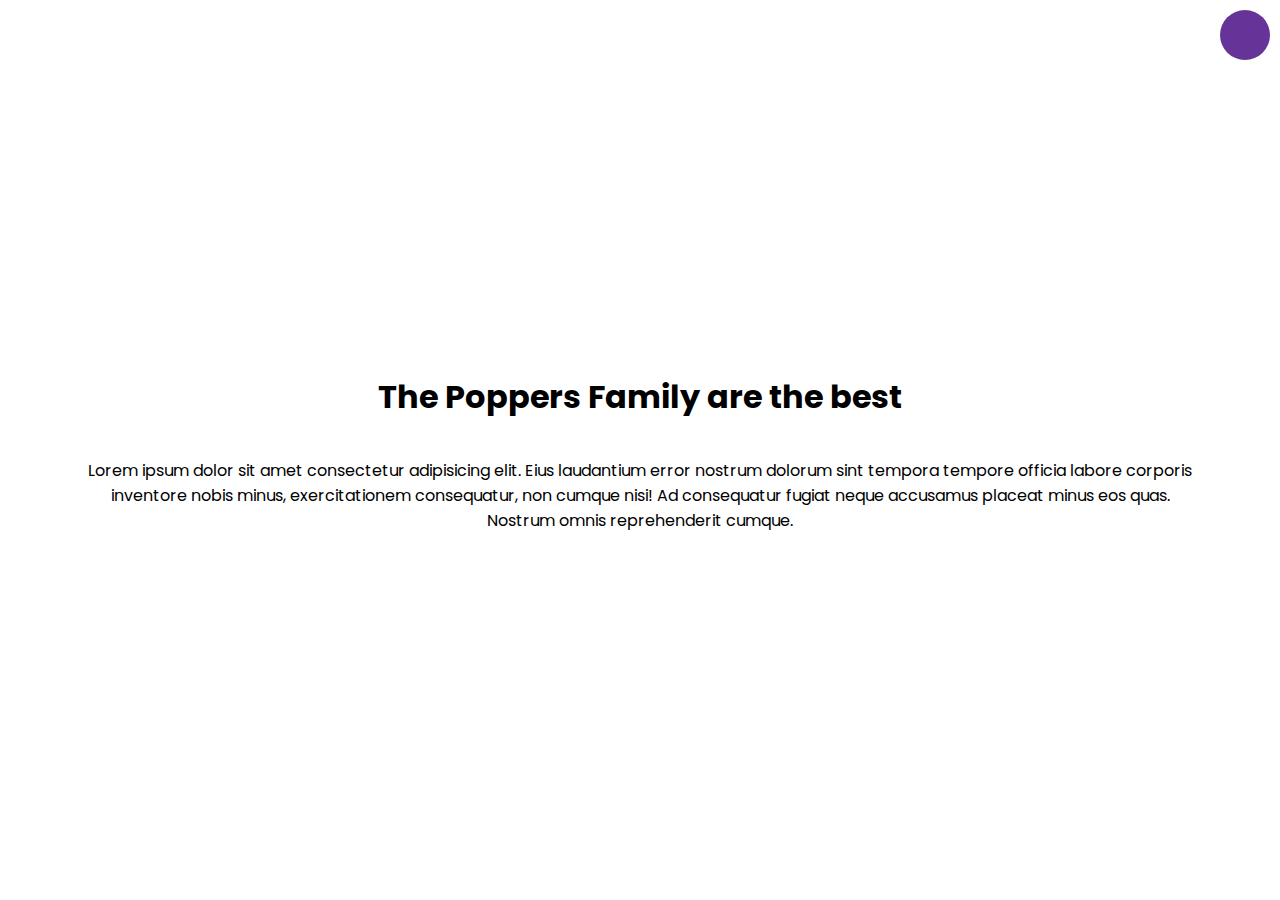
<file: dark-mode-toggle/index.html>
<!DOCTYPE html>
<html lang="en">
<head>
    <meta charset="UTF-8">
    <meta http-equiv="X-UA-Compatible" content="IE=edge">
    <meta name="viewport" content="width=device-width, initial-scale=1.0">
    <title>Dark Mode Toggle</title>
    <link rel="stylesheet" href="style.css">
    <script src="script.js" defer></script>
</head>
<body>
    <div class="toggle-container">
        <input type="checkbox" id="toggle" name="toggle" />
        <label for="toggle"></label>
    </div>
    <h1>The Poppers Family are the best</h1>
    <p>Lorem ipsum dolor sit amet consectetur adipisicing elit. Eius laudantium error nostrum dolorum sint tempora tempore officia labore corporis inventore nobis minus, exercitationem consequatur, non cumque nisi! Ad consequatur fugiat neque accusamus placeat minus eos quas. Nostrum omnis reprehenderit cumque.</p>
</body>
</html>
</file>
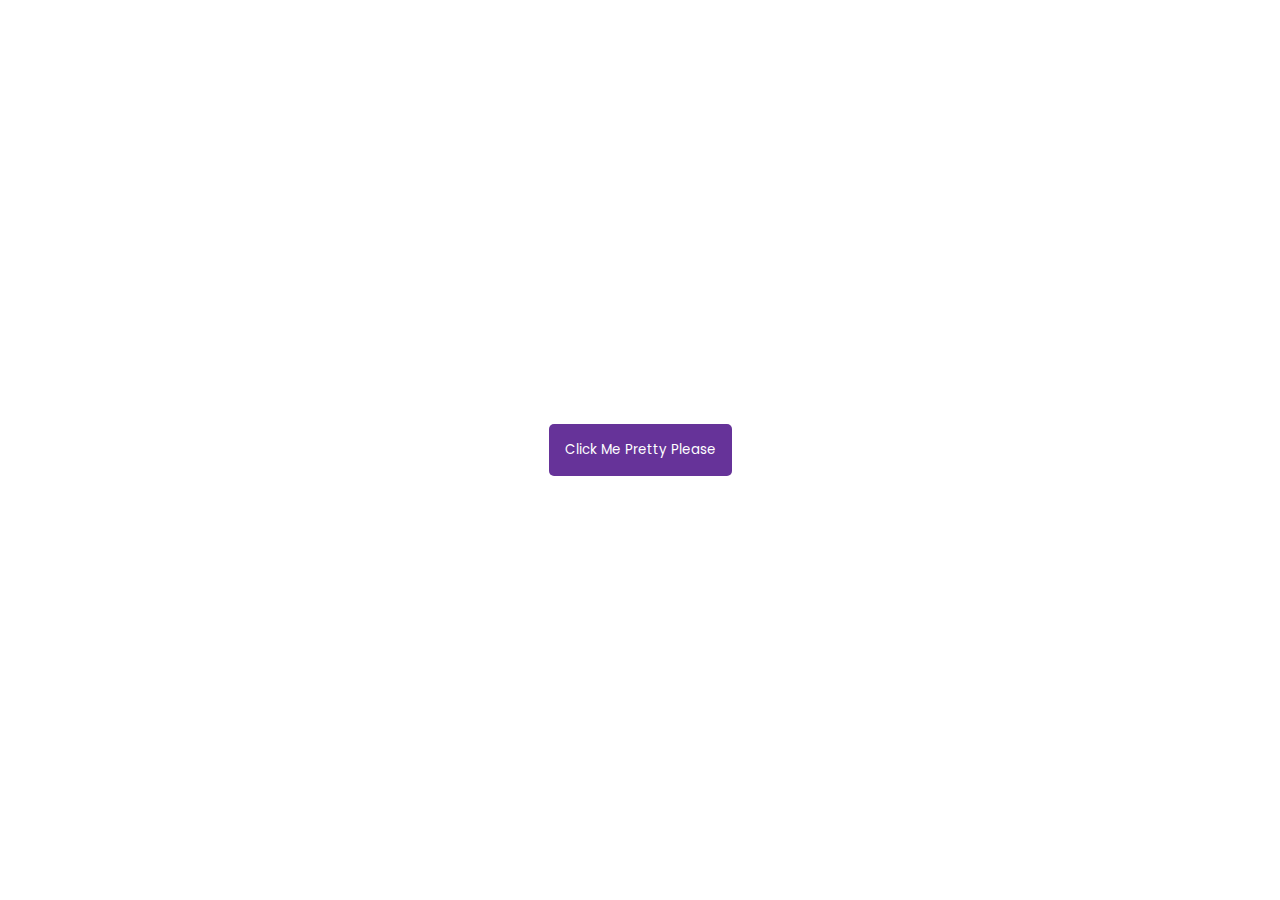
<file: toast-notification/index.html>
<!DOCTYPE html>
<html lang="en">
<head>
    <meta charset="UTF-8">
    <meta http-equiv="X-UA-Compatible" content="IE=edge">
    <meta name="viewport" content="width=device-width, initial-scale=1.0">
    <title>Toast Notification</title>
    <link rel="stylesheet" href="style.css">
    <script src="script.js" defer></script>
</head>
<body>
    <div id="container"></div>
    <button id="btn">Click Me Pretty Please</button>
</body>
</html>
</file>
<file: dark-mode-toggle/style.css>
@import url("https://fonts.googleapis.com/css2?family=Poppins:wght@200;400;600&display=swap");

* {
    box-sizing: border-box;
}

body {
    display: flex;
    align-items: center;
    justify-content: center;
    flex-direction: column;
    font-family: "Poppins", sans-serif;
    margin: 0;
    min-height: 100vh;
    text-align: center;
    padding: 5rem;

    transition: background 0.3s linear, color 0.3s linear;
}

body.dark {
    background-color: #1f1f1f;
    color: white;
}

.toggle-container {
    position: fixed;
    top: 10px;
    right: 10px;
}

label {
    background-color: rebeccapurple;
    border-radius: 50%;
    display: inline-block;
    width: 50px;
    height: 50px;
    cursor: pointer;
    user-select: none;

    transition: background 0.3s linear;
}

body.dark label {
    background-color: #fff;
}

input {
    visibility: hidden;
}
</file>
<file: toast-notification/style.css>
@import url("https://fonts.googleapis.com/css2?family=Poppins:wght@200;400;600&display=swap");

* {
    box-sizing: border-box;
}

body {
    display: flex;
    align-items: center;
    justify-content: center;
    font-family: "Poppins", sans-serif;
    margin: 0;
    min-height: 100vh;
}

button {
    background-color: rebeccapurple;
    color: white;
    font-family: inherit;
    padding: 1rem;
    border-radius: 5px;
    border: none;
}

#container {
    position: fixed;
    bottom: 10px;
    right: 10px;
}

.toast {
    background-color: rebeccapurple;
    border-radius: 5px;
    color: #fff;
    padding: 2rem;
    margin: 1rem;
}
</file>
